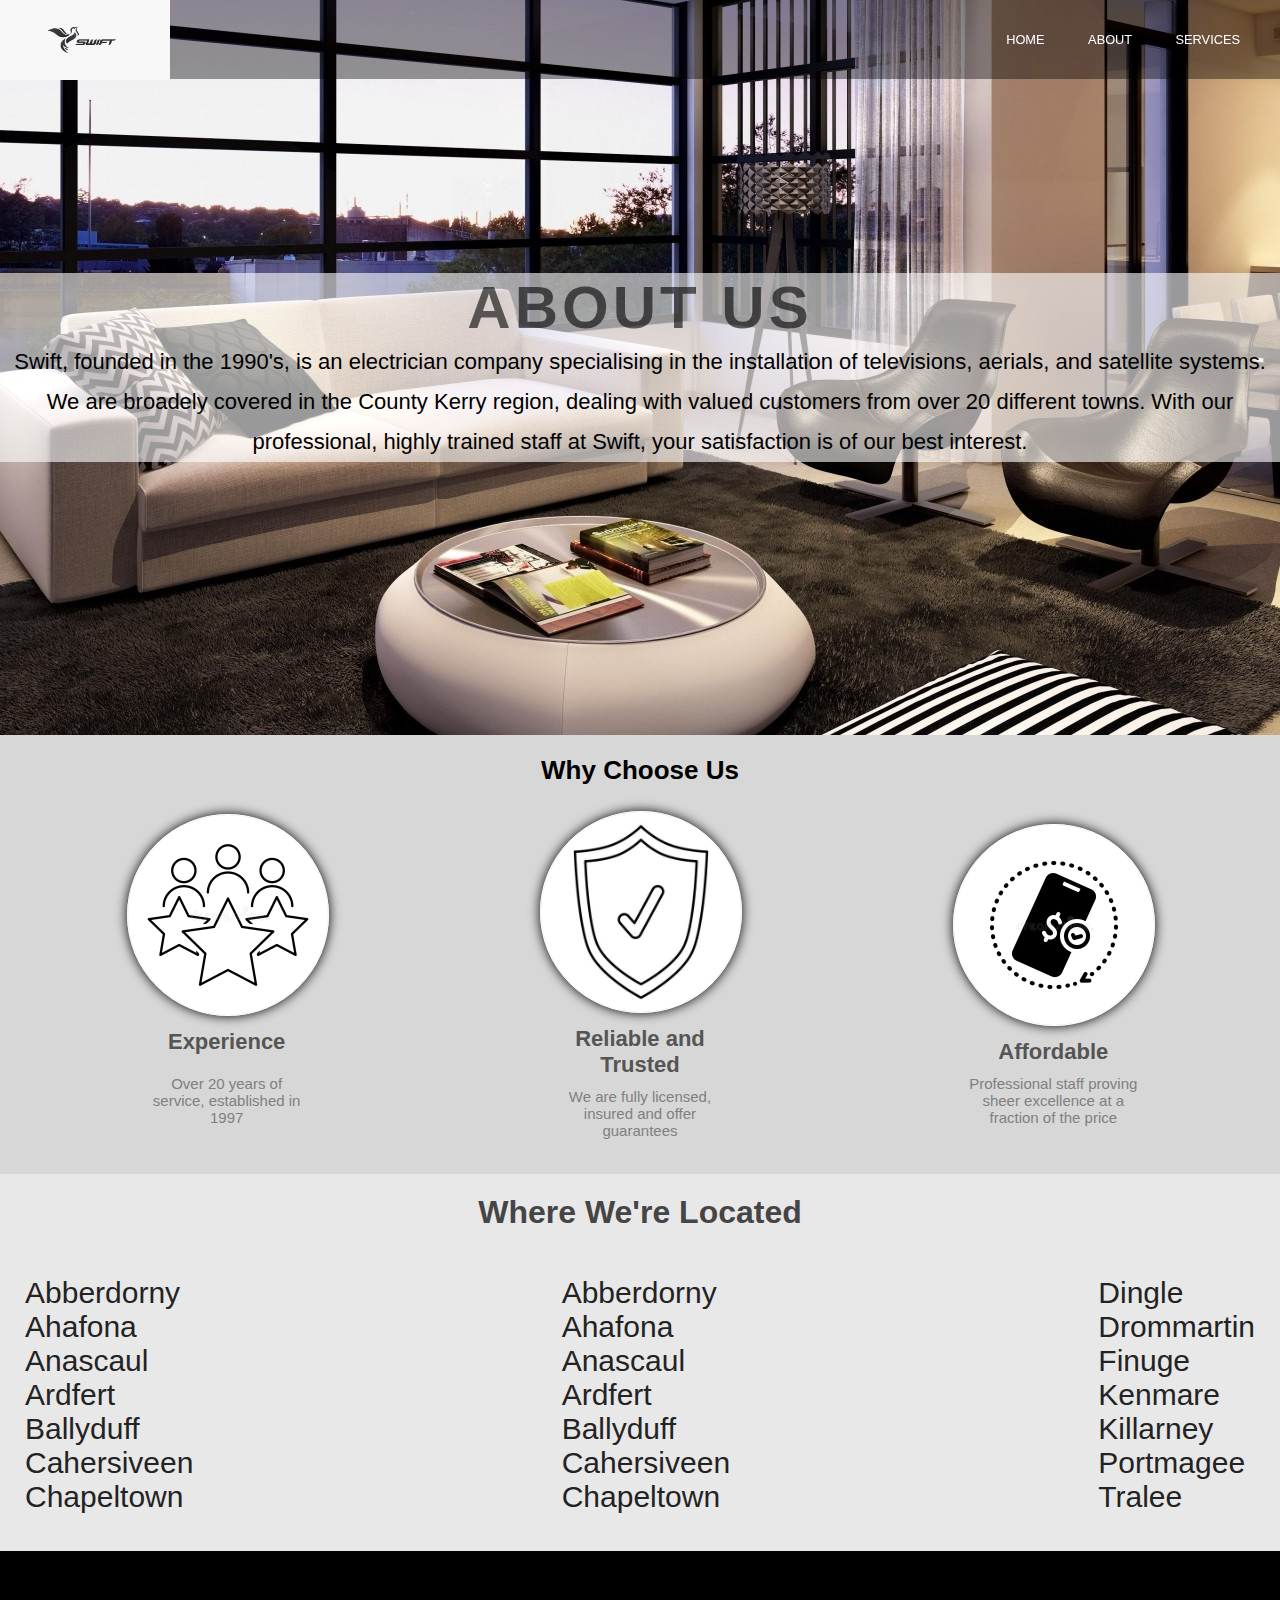
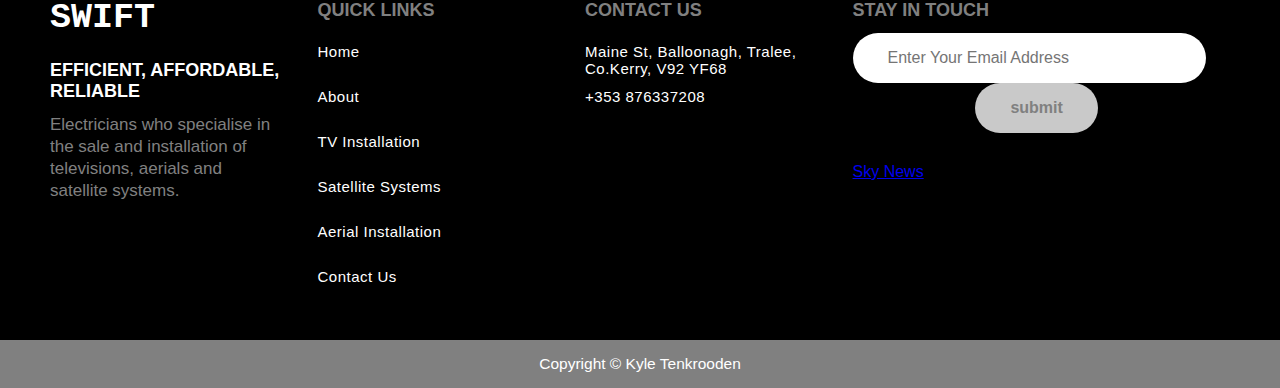
<file: About.html>
<!DOCTYPE html>
<html lang='en'>
  <head>
    <title> SwiFty, About Us</title>
    <meta charset='utf-8'>
    <meta name='description' content='Electricians who specialise in the sale and installation of televisions, aerials and satellite systems'> 
    <meta name='keywords' content='Electrician, televisions, aerials and satellite systems'>
    <meta name='author' content='Kyle Tenkrooden'>
     <!--Coded with 1920 by 1080 Resolution laptop-->
     
     <link href = "swiftIcon.ico" rel = "icon"> <!--Image found at:https://i.pinimg.com/236x/27/ae/20/27ae2059744d3a7814f8fd5d75b1c47c- --> <!-- -swift-corporate.jpg -->  
   
  <style>   
   
*{ padding: 0;
  margin: 0;
  
 }

body { 
        font-family: Arial, Helvetica, sans-serif;
        
         }
         

         /*NAV*/
     
nav     { position: relative; 
          background-color: rgba(0,0,0,0.4);
           position: sticky;
           font-size: 80%; 
           color: #fff;
           padding: 2.5em 0 2.5em 0;
           text-align:right;
           top:0;
           z-index:100;
           width:100%;
           min-height: 5%;
         
          
        }
.logo { 
            display: flex;
            position: absolute;
            top: 0;
            left: 0;
            
       }
       

    

nav li {   padding-left: 40px;
           list-style: none; 
           display: inline;
           color:#fff;
       }

nav a:link {color: #fff;
            text-decoration: none;
           }
           
nav a:visited {color:#fff;} 
                                 
nav a:hover {color: #00ccff;
             text-decoration: none;
            }
 
/*END NAV*/

/*About Section*/
 
.AboutUs{
    font-size: 60px;
    letter-spacing: 4px;
    color: rgba(0,0,0,0.6); 
   
   }  
   
.AboutText{   
           
            font-size: 22px;
            line-height: 40px;
           
            
            
               
                
                }
                         
 .background{ 
 background-color: rgba(215,215,215,1);
 margin-top:-2em;
 }  
 
.backgroundPicture{   
                       display:flex;
                       align-items: center;
                       justify-content:center;
                       text-align:center;
                       flex-wrap:wrap;
                       background: URL('lounge1.jpg') center no-repeat;
                       background-size:cover;
                       width:100%;
                       min-height: 800px;
                       margin-top:-7em;
                       overflow:hidden;
                     
                       
                       
                       }
.merge{margin:auto;
           background-color: rgba(255,255,255,0.6); }
 
 /*End About Section*/
 
 
.WhyChooseUs {  text-align: center;
   font-size: 26px;
   padding-top: 20px;
   
                
             }
             
.Container {   display: flex;
              flex-wrap: wrap;
              color: #808080;
              padding: 20px;
              font-size:13px;
              flex-direction: row;
            } 

              
.Container figure { 
                    width: 200px;
                    margin: auto;
                    padding: 5px;
                    text-align: center;
                   
                    
                    }

.Container figure img { 
                         border: 1px solid #fff;
                         border-radius: 50%;
                         box-shadow: rgba(0,0,0,1) 0 0 12px;
                         width: 200px;
                         }
             

                       

            
.heading1{font-size: 22px;
           text-decoration: none;
           font-weight: bold;
           margin-top: 10px;
          color: #555;
           }
            
/*Locations CSS*/
  
 .Locate{
         display: flex;
        flex-direction: row;
        flex-wrap: wrap; 
         justify-content: space-between;
         background: #e8e8e8;
         width: 100%;
         min-height: 300px;
         color: #232323;
         
         
            }      
.LocateText{  
                 font-size: 30px;
                 padding: 25px;
                
                    }  
                    

.h1Locate{ 
         padding: 20px;
         text-align: center;
         color: #454545;
          background: #e8e8e8;
         }
         
.Locate ul { 
              list-style-type: none;
              text-decoration: none;
              }
 
 /*End Locations CSS*/    
 
  /*Start Footer CSS*/
 
 
 footer
{   
    display: block;
    width: 100%;
    overflow:hidden;
    background: #000;
    
    }    
    
.innerFooter{ 
              display: flex;
               width: 95%;
               flex-wrap: wrap;
               margin:auto;
               padding: 25px 8px;
               
               
              }

.footerContent{ 
               justify-content:center;
               padding: 12px 18px;
                width:22%;
                box-sizing: border-box;
                
               }
              
 .footerContentLinks{ 
                justify-content:center;
                padding: 12px 18px;
                width:22%;
                box-sizing: border-box;
               } 
               
                              
footer h1 { 
            font-family:courier, arial, sans-serif;
            padding:10px 0;
            font-size: 35px;
            color:#fff;
            
            }
                    
footer h2 { 
 
            color:#808080;
            margin-top: 12px;
            margin-bottom: 12px;
            font-size: 18px;
            
            
            }
.footerContent p { 
                  color: #808080;
                  font-size: 17px;
                  text-align: left;
                  line-height: 22px;
                  }


 footer ul { list-style: none;
            color:#fff;
            font-size: 15px;
            letter-spacing: 0.5px;
            }
footer ul a{
              text-decoration: none;
              outline: none;
              color: #fff;
              transition: 0.3s;
              }
footer ul a:hover{
                    color: #00ccff;
                    text-decoration: none;
                    }
                    
footer ul li { 
               padding: 10px 0;
               height: 25px;
               }
                           

.StayInTouch { display: flex; 
               flex-wrap: wrap;
                align-items: center;
                justify-content: center;
             }
             
.input{  min-width: 150px;
         outline: none;
         background: #fff;
         font-size: 16px;
         flex: 1;
         padding: 16px 35px;
         color: #808080;
         border: none;
         border-radius: 28px;
        
         }

 .sub{ font-size: 16px;
      margin-left: 15px;
      padding: 16px 35px; 
      outline: none;
      font-weight: bold;
      color: #808080;
      background: #c9c9c9;
      border: none;
      border-radius: 28px;
      transition:ease 0.2s;
      
      }
  
  .sub:hover{background: #00ccff;}
      
.StayInTouchContent{ 
               justify-content:center;
               padding: 12px 18px;
                width:32%;
                box-sizing: border-box;
                
                  }
      

.Copyright { 
             text-align:center;
             background: #808080;
             padding: 15px;
             color: #fff;
             font-size: 15.5px;
            
           }
.fb-page{ 
           margin-top:30px;
           }
           
        nav li {   padding-left: 40px;
           list-style: none; 
           display: inline;
           color:#fff;
       }
 /*END Footer CSS*/  
 
    @media (max-width:575px)
{
 .footerContentLinks{display:none;
  }
}

 
 

 
 


 @media (max-width: 768px)
{
         .footerContent{width:100%;}
         .StayInTouchContent{  display: none;    }
        .backgroundPicture{background: URL('lounge1Mobile.jpg') center no-repeat; } 
                

}

 @media (max-width: 992px) 
{
     .footerContent{width:100%;}
       .AboutText{   
            width:100%; }
             

   
}

    
 @media (max-width: 1200px)
{   
   .footerContent{width:60%;} 
    .backgroundPicture{background: URL('lounge1-1200px.jpg') center no-repeat; }
    
    .input{ 
         min-width: 100px;
         background: #fff;
         font-size: 13.6px;
         flex: 1;
         padding: 10px 25px; }
         
       .sub{ 
      font-size: 13px;
      padding: 10px 25px; 
      
      }
       

    
}

 @media (max-width: 1456px)
 {  .backgroundPicture{background: URL('lounge1-1456px.jpg') center no-repeat; } 
 
     }

 
 
 
  
      
    </style> 
                                                 
    
  </head>
  
 <body>
   <div id="fb-root"></div>
     <script async defer crossorigin="anonymous" src="https://connect.facebook.net/en_US/sdk.js#xfbml=1&version=v6.0"></script>
      <nav>  
        <ul>
 
             <li> <a href = "index.html"> HOME </a> </li>
             <li> <a href = "About.html"> ABOUT </a> </li>
             <li> <a href = "#Services"> SERVICES </a> </li>
             <li> <a href = "">   </a>  </li>

       </ul>

         <div class = "logo">        <!--Image found at: https://i.pinimg.com/236x/27/ae/20/27ae2059744d3a7814f8fd5d75b1c47c- --> <!-- -swift-corporate.jpg --> 
       
    <img src = "swift.jpg" alt = "logo" width = 170 height = 80 >   <!--Image found at:https://i.pinimg.com/236x/27/ae/20/27ae2059744d3a7814f8fd5d75b1c47c- --> <!-- -swift-corporate.jpg -->
    
         </div>
     </nav>                     
    <div class = "backgroundPicture">        <!--Image found at: https://www.google.com/url?sa=i&url=https%3A%2F%2Fwww.infinity.net.au%2Fprojects%2Fpelican-apartments%2Fliving_room_design_2-wallpaper-1920x1080-2%2F&psig=AOvVaw2YS8-eFmh7TIGTtZjXmLJk&ust=1586869319194000&source=images&cd=vfe&ved=0CAIQjRxqFwoTCMDmtvS75egCFQAAAAAdAAAAABAL -->
 
  <div class = "merge">
 <h2 class = "AboutUs"> ABOUT US </h2>
   
           
   <div class = "AboutText">
   
Swift, founded in the 1990's, is an electrician company specialising in
 the installation of televisions, aerials, and satellite systems. 
 We are broadely covered in the County Kerry region, 
 dealing with valued customers from over 20 different towns. With our professional,
  highly trained staff at Swift, your satisfaction is of our best interest.
   </div>     
   </div>
      </div>
   <div class = "background">     <!--Image found at: https://www.infinity.net.au/wp-content/uploads/living_room_design_2-wallpaper-1920x1080.jpg -->
   <h2 class = "WhyChooseUs">  Why Choose Us </h2>

    <section class = "Container">
      
  <figure>
     <img src = "experience.png" alt = "Picturing illustrating experience">   <!--image found at: https://thumbs.dreamstime.com/b/basic-cmyk-142413178.jpg -->
     <h4 class = "heading1">  Experience </h4>
      <p style = "padding: 20px; font-size: 15px;">  Over 20 years of service, established in 1997 </p>
  </figure>
  
  <figure>
  <img src = "Reliable.jpg" alt= "Picturing illustrating Reliability">   <!--image found at:https://us.123rf.com/450wm/yupiramos/yupiramos1906/yupiramos190607099/124163143-stock-vector-shield-with-check-symbol-vector-illustration-design.jpg?ver=6-->
  <h4 class = "heading1"> Reliable and Trusted </h4>
  <p style = "padding: 10px; font-size: 15px;"> We are fully licensed, insured and offer guarantees   </p>

  </figure>
  
  <figure>
  <img src = "affordable.jpg" alt= "Picturing illustrating Affordability">
  <h4 class = "heading1"> Affordable </h4>  <!--image found at: https://thumbs.dreamstime.com/b/icon-afford-mobile-afford-178584586.jpg-->
     <p style = "padding: 10px; font-size: 15px;"> Professional staff proving sheer excellence at a fraction of the price </p>
       
  </figure>
  </section>
  

   
   </div>
   
    <h1 class = "h1Locate"> Where We're Located </h1>
   <div class = "Locate">


<div class = "LocateText"> 
<ul>
<li> Abberdorny  </li>
<li> Ahafona </li>
<li> Anascaul  </li>
<li> Ardfert  </li>
<li> Ballyduff  </li>
<li> Cahersiveen  </li>
<li> Chapeltown  </li>
</ul>


</div>

<div class = "LocateText"> 
<ul>
<li> Abberdorny  </li>
<li> Ahafona </li>
<li> Anascaul  </li>
<li> Ardfert  </li>
<li> Ballyduff  </li>
<li> Cahersiveen  </li>
<li> Chapeltown  </li>
</ul>


</div>


<div class = "LocateText"> 
<ul>
<li> Dingle  </li>
<li> Drommartin  </li>
<li> Finuge  </li>
<li> Kenmare  </li>
<li> Killarney  </li>
<li> Portmagee  </li>
<li> Tralee  </li>
</ul>


</div>

</div>
   







 <footer>
  
  <div class = "innerFooter">
  <div class = "footerContent">
  
  <h1> SWIFT </h1>
  <h2 style = "color:#fff; "> EFFICIENT, AFFORDABLE, RELIABLE </h2>
  
  <p> Electricians who specialise in the sale and installation of televisions, aerials and satellite systems.</p>
  
  </div>
  
  <div class ="footerContentLinks">
  <h2 style= "text-transform: uppercase; ">Quick Links </h2>
  
  
  <ul>
   <li><a href = "index.html">Home</a> </li>
    <li><a href = "About.html"> About</a> </li>
     <li> <a href = "TVInstallation.html"> TV Installation</a></li>
       <li> <a href = ""> Satellite Systems</a> </li>
       <li>  <a href = ""> Aerial Installation </a>  </li>
        <li>  <a href = ""> Contact Us </a> </li>
        
   </ul>        
    </div>
   
   
    <div class ="footerContent">
  <h2 style = "text-transform: uppercase; ">Contact Us</h2> 
  
    
      <ul>
 <li>Maine St, Balloonagh, Tralee, Co.Kerry, V92 YF68</li> 
<li>+353 876337208</li>

  
        
   </ul>    
   </div>
   <div class = "StayInTouchContent">
  
   <h2> STAY IN TOUCH </h2>
   <form class = "StayInTouch">
               <input type = "text" class = "input" placeholder = "Enter Your Email Address">
               <input type = "submit" class="sub" value="submit">
               
   </form> 
       <div class="fb-page" data-href="https://www.facebook.com/skynews/" data-tabs="timeline" data-width="" 
       data-height="" data-small-header="false" data-adapt-container-width="true" data-hide-cover="false" 
       data-show-facepile="true"><blockquote cite="https://www.facebook.com/skynews/" class="fb-xfbml-parse-ignore">
       <a href="https://www.facebook.com/skynews/">Sky News</a></blockquote></div>   
    </div>
    </div>
    </footer>
    
   <div class = "Copyright">
   Copyright &copy; Kyle Tenkrooden
   </div>
   <!-- End Footer-->                    


  
  </body>
</html>
</file>
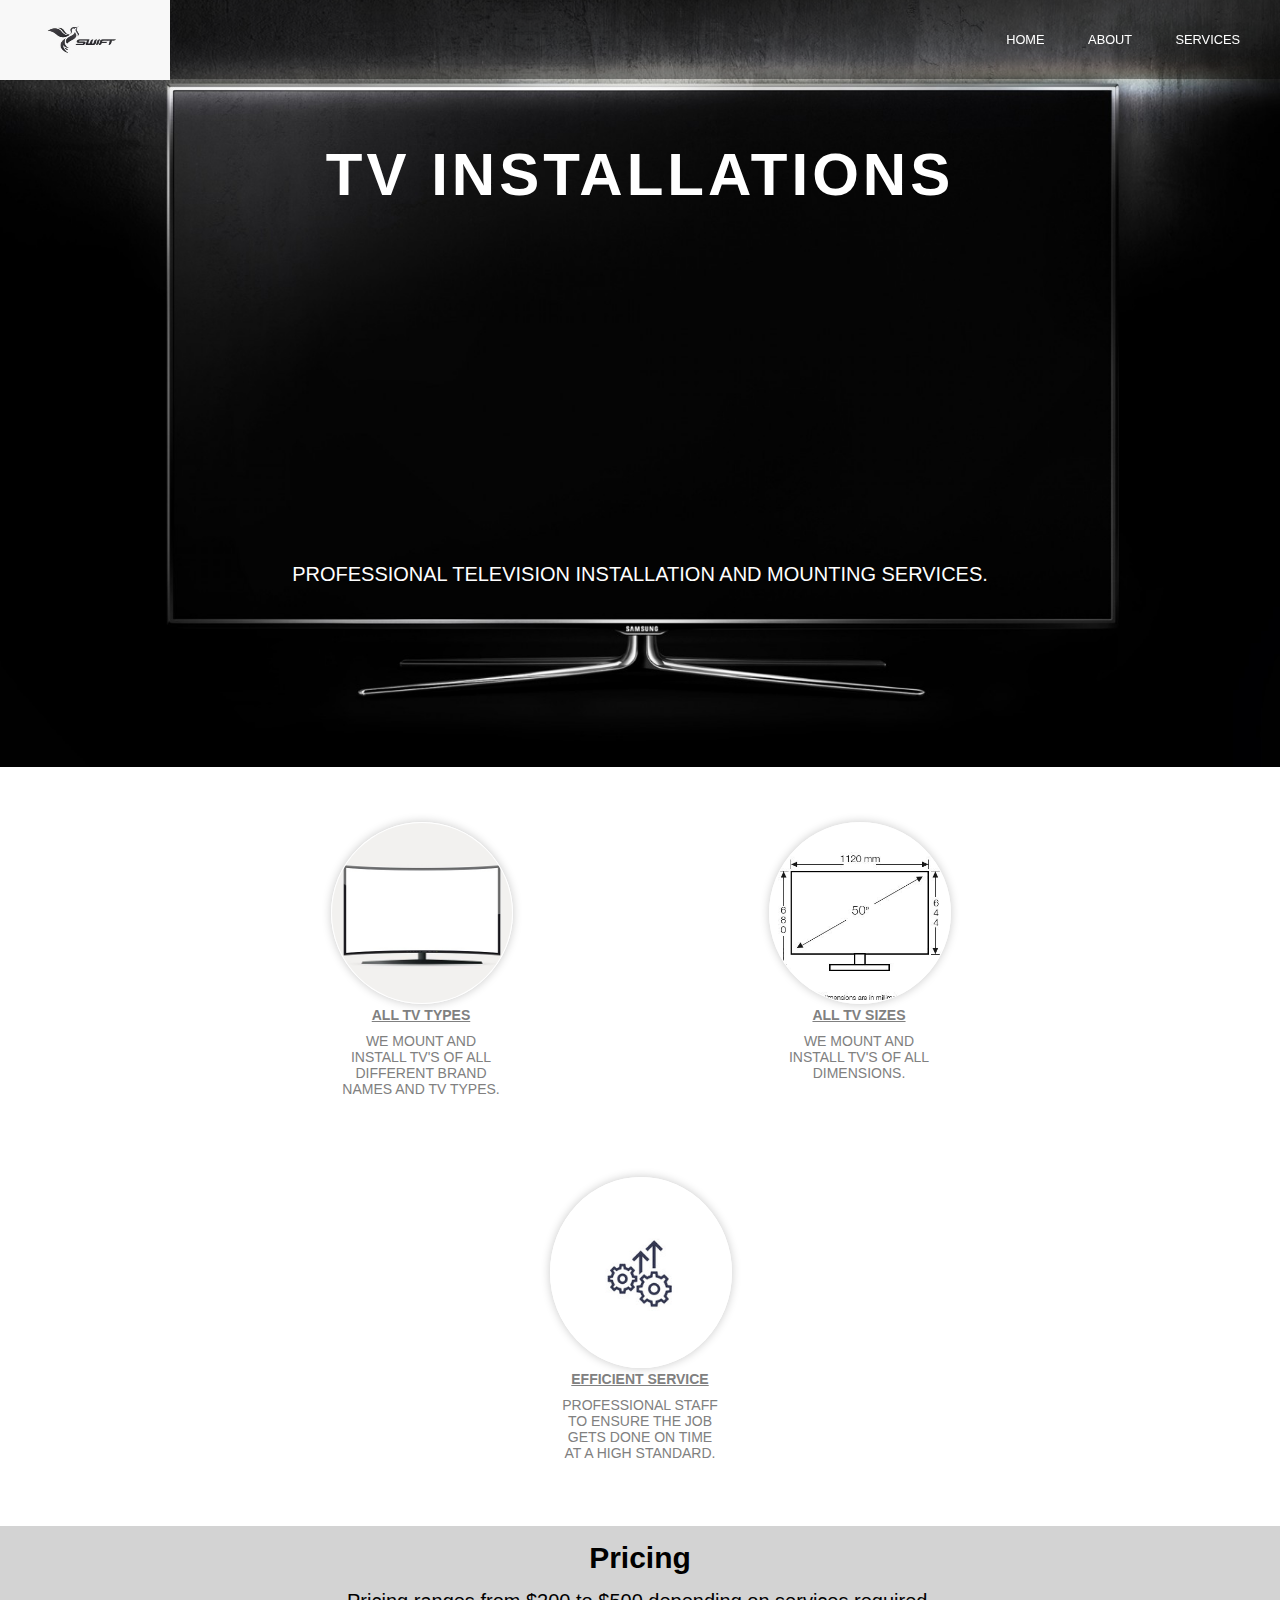
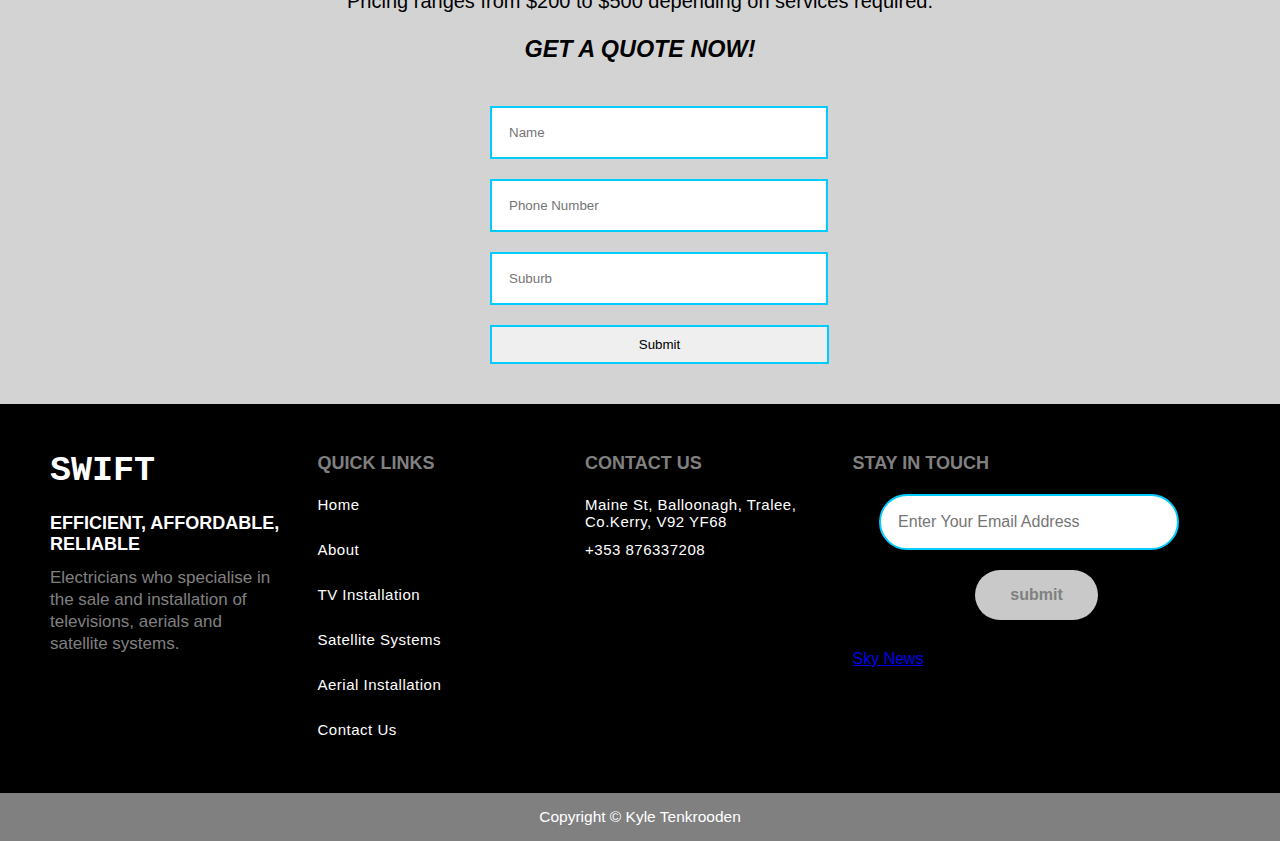
<file: TVInstallation.html>
<!DOCTYPE html>
<html lang='en'>
  <head>
    <title> SwiFty, Television Services</title>
    <meta charset='utf-8'>
    <meta name='description' content='Electricians who specialise in the sale and installation of televisions, aerials and satellite systems'>
    <meta name='keywords' content='Electrician, televisions, aerials and satellite systems'>
    <meta name='author' content='Kyle Tenkrooden'>
      <!--Coded with 1920 by 1080 Resolution laptop-->
     
     <link href = "swiftIcon.ico" rel = "icon"> <!--Image found at:https://i.pinimg.com/236x/27/ae/20/27ae2059744d3a7814f8fd5d75b1c47c- --> <!-- -swift-corporate.jpg -->
    <style> 
     *{padding: 0;
  margin: 0;
 }

body { 
        font-family: Arial, Helvetica, sans-serif;
        
         }
         

 /*Start NAV CSS*/      
nav     { position: relative; 
          background-color: rgba(0,0,0,0.4);
           position: sticky;
           font-size: 80%; 
           color: #fff;
           padding: 2.5em 0 2.5em 0;
           text-align:right;
           top:0;
           z-index:100;
           width:100%;
           min-height: 5%;
         
          
        }
.logo { 
            display: flex;
            position: absolute;
            top: 0;
            left: 0;
            
       }
       

    

nav li {   padding-left: 40px;
           list-style: none; 
           display: inline;
           color:#fff;
       }

nav a:link {color: #fff;
            text-decoration: none;
           }
           
nav a:visited {color:#fff;} 
                                 
nav a:hover {color: #00ccff;
             text-decoration: none;
            }
  
/*End NAV CSS*/  






  /*Picture*/
                  
 .backgroundPicture{   
                       
                       background: URL('TvBackground.jpg') center no-repeat;
                       background-size:cover;
                        display:flex;
                       align-items: center;
                       text-align:center;
                       flex-wrap:wrap;
                       width:100%;
                       min-height: 800px;
                       margin-top:-7em;
                       }
  .TVInstallations{
    text-transform: uppercase; 
   font-size: 60px;
    letter-spacing: 4px;
     margin:auto;
    color: rgba(255,255,255,1); 
    }  
                      
  .TVText{     text-transform:uppercase;
               width: 70%;
               font-size: 20px;
               text-align: center;
               line-height: 40px;
               color:#fff;
                margin:auto;
               
              }                     
    
 /*End Picture*/
            
 

  


 /*Showcase*/
.Container {  
              display: flex;
              justify-content:center;
              background: #fff;
              color: #808080;
              padding: 20px;
              flex-direction: row;
              flex-wrap: wrap;
              font-size:14px;
            } 


              
.Container .container-items { 
                    width: 180px;
                    margin: 30px 10%;
                    padding: 5px;
                    text-align: center;
                    text-transform: uppercase;
                    
                    }

.Container .container-items img { 
                         border: 1px solid #fff;
                         box-shadow: rgba(201,201,201,1) 0 0 10px;
                         width: 180px; 
                         border-radius: 55%;
                         }
           

 /*End Showcase*/
 
 
 
  .Pricing{ background-color: #d3d3d3;
           text-align: center; 
           font-size: 20px;
           overflow:hidden;
            }
 
 
   /*Form*/
 form{ margin: 20px auto;
       width: 300px;
       color: #00ccff;}
       
input[type="text"] {display: block;
border: 2px solid #00ccff;
width: 100%;
margin-bottom: 20px;
padding: 17px;}

.Submit{border: 2px solid #00ccff;
padding: 10px;
 width: 113%;
margin-bottom: 20px;}

 /*END Form*/   
 
 
 
          

 


    







    
 /*Footer CSS*/ 
 
           
footer
{   
                display: block;
                width: 100%;
                background: #000;
                overflow:hidden;
    
    }    
    
.innerFooter{ 
               display: flex;
               width: 95%;
               flex-wrap: wrap;
               margin:auto;
               padding: 25px 8px;
               
             }  
              

.footerContent{ 
                justify-content:center;
                padding: 12px 18px;
                width:22%;
                box-sizing: border-box;
               } 
               
.footerContentLinks{ 
                justify-content:center;
                padding: 12px 18px;
                width:22%;
                box-sizing: border-box;
               } 
               
                
footer h1 { 
            font-family:courier, arial, sans-serif;
            padding:10px 0;
            font-size: 35px;
            color:#fff;
            
            }
                    
footer h2 { 
 
            color:#808080;
            margin-top: 12px;
            margin-bottom: 12px;
            font-size: 18px;
            
            
            }
.footerContent p { 
                  color: #808080;
                  font-size: 17px;
                  text-align: left;
                  line-height: 22px;
                  }


 footer ul { list-style: none;
            color:#fff;
            font-size: 15px;
            letter-spacing: 0.5px;
            }
            
footer ul a{
              text-decoration: none;
              outline: none;
              color: #fff;
              
              }
footer ul a:hover{
                    color: #00ccff;
                    text-decoration: none;
                 }
                    
footer ul li { 
               padding: 10px 0;
               height: 25px;
             }
                           
   .StayInTouchContent{ 
               justify-content:center;
               padding: 12px 18px;
               width:32%;
               box-sizing: border-box;
                
                  }
.StayInTouch { 
               display: flex; 
               flex-wrap: wrap;
               align-items: center;
               justify-content: center;
             }
             
.input{ 
         min-width: 150px;
         outline: none;
         background: #fff;
         font-size: 16px;
         flex: 1;
         padding: 16px 35px;
         color: #808080;
         border: none;
         border-radius: 28px;
        
         }

 .sub{ 
      font-size: 16px;
      margin-left: 15px;
      padding: 16px 35px; 
      outline: none;
      font-weight: bold;
      color: #808080;
      background: #c9c9c9;
      border: none;
      border-radius: 28px;
      
      }
  
  .sub:hover{background: #00ccff;}
      

      

.Copyright { 
             text-align:center;
             background: #808080;
             padding: 15px;
             color: #fff;
             font-size: 15.5px;
            
           }
.items >:hover{ color: #00ccff;}

.fb-page{ 
           margin-top:30px;
           }

/*END Footer CSS*/

    
   @media (max-width:575px)
{   
 .footerContentLinks{display:none; }
   .backgroundPicture{   
                  background: URL('TvBackground-575px.jpg') center no-repeat; }
 
}

 @media (max-width: 768px)
{
         .footerContent{width:100%;}
        
          .StayInTouchContent{display: none;
                  }
}

 @media (max-width: 992px) 
{
     .footerContent{width:100%;}
     .TVInstallations{font-size: 35px;
            }
           .backgroundPicture{   
                  background: URL('TvBackground-992px.jpg') center no-repeat; }
   
}

 @media (max-width: 1200px)
{   
   .footerContent{width:60%;}           
          .backgroundPicture{   
                  background: URL('TvBackground-1200px.jpg') center no-repeat; }
      
     .input{ 
         min-width: 100px;
         background: #fff;
         font-size: 13.6px;
         flex: 1;
         padding: 10px 25px; }
         
          .sub{ 
      font-size: 13px;
      padding: 10px 25px; 
      
      }
}

   

 
    </style> 
                                                 
    
  </head>
  
  <body>
    <div id="fb-root"></div>
     <script async defer crossorigin="anonymous" src="https://connect.facebook.net/en_US/sdk.js#xfbml=1&version=v6.0"></script>
      <nav>  
        <ul>
 
             <li> <a href = "index.html"> HOME </a> </li>
             <li> <a href = "About.html"> ABOUT </a> </li>
             <li> <a href = "index.html"> SERVICES </a> </li>
             <li> <a href = "">   </a>  </li>

       </ul>

         <div class = "logo">      <!--Image found at:https://i.pinimg.com/236x/27/ae/20/27ae2059744d3a7814f8fd5d75b1c47c- --> <!-- -swift-corporate.jpg -->
       
    <img src = "swift.jpg" alt = "logo" width = 170 height = 80 >
    
         </div>
         
      </nav> 
     
         <div class = "backgroundPicture">
            <h2 class = "TVInstallations"> TV Installations </h2>    <!--Image found at: https://cdn.wallpapersafari.com/6/2/EPJwUA.jpg -->
   
  
   <div class = "TVText">
   
  Professional Television Installation And Mounting Services. 

        
   </div>
      </div>
       
   
      <section class = "Container">
      
  <div class = "container-items">
     <img src = "TVType.jpg" alt = "Picture of Television Types">   <!--image found at: https://365psd.com/images/istock/previews/9388/93881801-curved-tv-screen-vector.jpg -->
      <h4 style = "text-decoration: underline"> All TV Types </h4>
      <p style = "padding:10px"> We mount and install TV's of all different brand names and TV types.  </p>  
   </div>
  
  <div class = "container-items">
  <img src = "TVSize.jpeg" alt= "Picture of Television Dimensions">   <!--image found at: https://www.appliancesonline.com.au/public/images/product/u50e6800fs/dimension/U50E6800FS_-high.jpeg-->
   <h4 style = "text-decoration: underline"> All TV Sizes </h4>
  <p style = "padding:10px"> We mount and install TV's of all dimensions.  </p>

  </div>
  
  <div class = "container-items">
  <img src = "efficiency.png" alt= "Picture incorporating efficiency">
   <h4 style = "text-decoration: underline"> Efficient Service </h4>  <!--image found at:https://cdn2.vectorstock.com/i/thumb-large/33/36/operational-excellence-efficiency-icon-vector-27633336.jpg -->
    <p style = "padding:10px"> Professional staff to ensure the job gets done on time at a high standard.  </p>
       
  </div>
  </section>
  
  
  <div class = "Pricing">
    <h2 style = "padding: 15px"> Pricing </h2>
   <p style = "margin:auto"> Pricing ranges from $200 to $500 depending on services required. </p>
   <br>
   <h3 style = "font-style: oblique"> GET A QUOTE NOW! </h3>
   <br>
   <form>
   <input type = "text" placeholder = "Name">
   <input type = "text" placeholder = "Phone Number">
   <input type = "text" placeholder = "Suburb">
   <input type = "submit" class = "Submit">
   </form>
    </div>
     

  
    
     
     
     <!--End Main-->
     
  <!--Start Footer-->
  
  <footer>
  
  <div class = "innerFooter">
  <div class = "footerContent">
  
  <h1> SWIFT </h1>
  <h2 style = "color:#fff; "> EFFICIENT, AFFORDABLE, RELIABLE </h2>
  
  <p> Electricians who specialise in the sale and installation of televisions, aerials and satellite systems.</p>
  
  </div>
  
  <div class ="footerContentLinks">
  <h2 style= "text-transform: uppercase; ">Quick Links </h2>
  
  
  <ul>
   <li><a href = "index.html">Home</a> </li>
    <li><a href = "About.html"> About</a> </li>
     <li> <a href = "TVInstallation.html"> TV Installation</a></li>
       <li> <a href = ""> Satellite Systems</a></li>
       <li> <a href = "">  Aerial Installation </a> </li>
        <li> <a href = ""> Contact Us </a></li>
        
   </ul>        
    </div>
   
   
    <div class ="footerContent">
  <h2 style = "text-transform: uppercase; ">Contact Us</h2> 
  
    
      <ul>
 <li>Maine St, Balloonagh, Tralee, Co.Kerry, V92 YF68</li>  
<li>+353 876337208</li>

  
        
   </ul>    
   </div>
   <div class = "StayInTouchContent">
  
   <h2> STAY IN TOUCH </h2>
   <form class = "StayInTouch">
               <input type = "text" class = "input" placeholder = "Enter Your Email Address">
               <input type = "submit" class="sub" value="submit">
               
   </form> 
       <div class="fb-page" data-href="https://www.facebook.com/skynews/" data-tabs="timeline" data-width="" 
       data-height="" data-small-header="false" data-adapt-container-width="true" data-hide-cover="false" 
       data-show-facepile="true"><blockquote cite="https://www.facebook.com/skynews/" class="fb-xfbml-parse-ignore">
       <a href="https://www.facebook.com/skynews/">Sky News</a></blockquote></div>   
    </div>
    </div>

    </footer>
    
   <div class = "Copyright">
   Copyright &copy; Kyle Tenkrooden
   </div>
   <!-- End Footer--> 
   </body>
</html>
</file>
